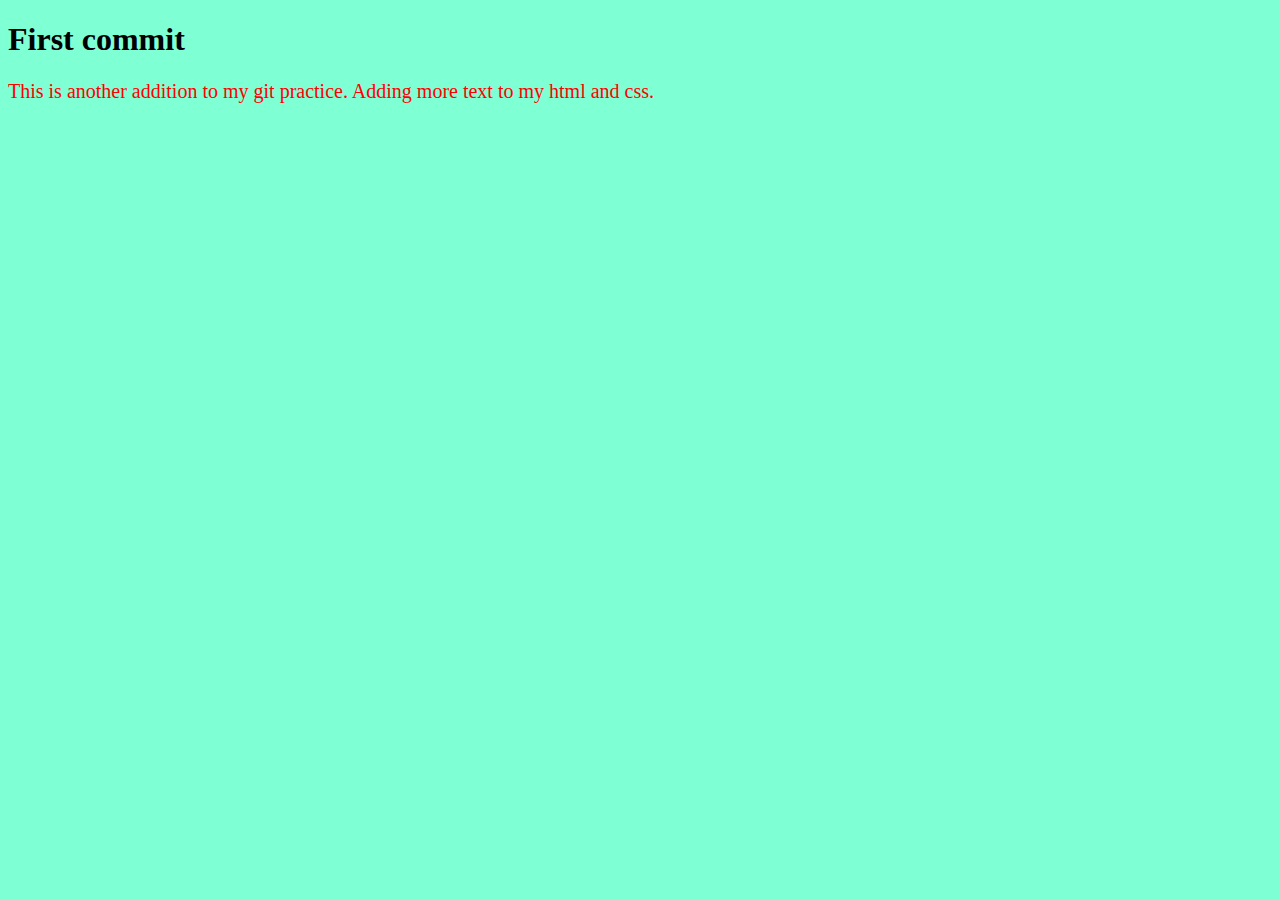
<file: index.html>
<!DOCTYPE html>
<html lang="en">
<head>
    <meta charset="UTF-8">
    <meta name="viewport" content="width=device-width, initial-scale=1.0">
    <title>Three Commits</title>
    <link rel="stylesheet" href="styles.css">
</head>
<body>
    <h1>First commit</h1>
    <p>This is another addition to my git practice. Adding more text to my html and css.</p>
</body>
</html>
</file>
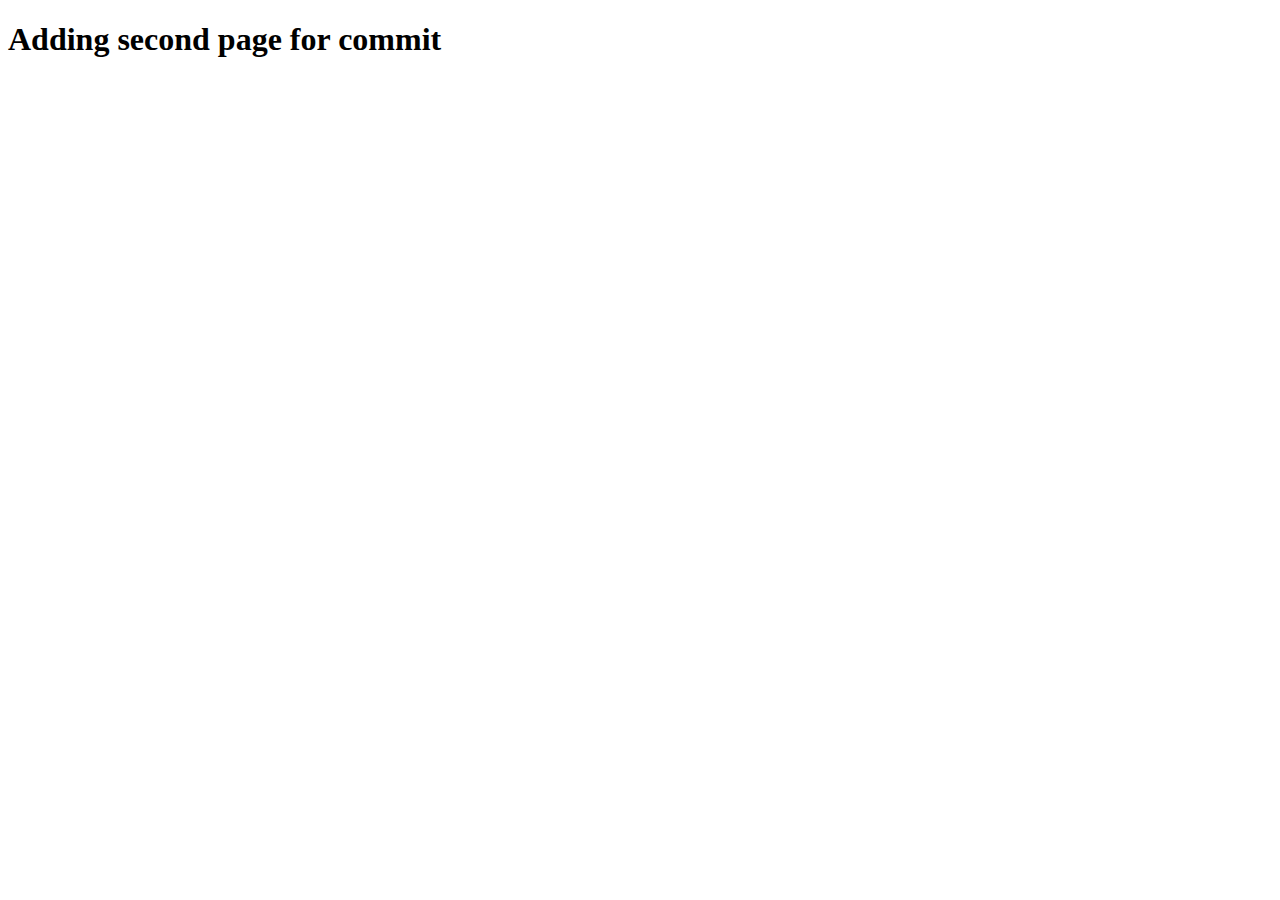
<file: second.html>
<!DOCTYPE html>
<html lang="en">
<head>
    <meta charset="UTF-8">
    <meta name="viewport" content="width=device-width, initial-scale=1.0">
    <title>second page</title>
</head>
<body>
    <h1>Adding second page for commit</h1>
</body>
</html>
</file>
<file: styles.css>
html {
    background-color: aquamarine;
}
p {
    font-size: 20px;
color: red;
}
</file>
